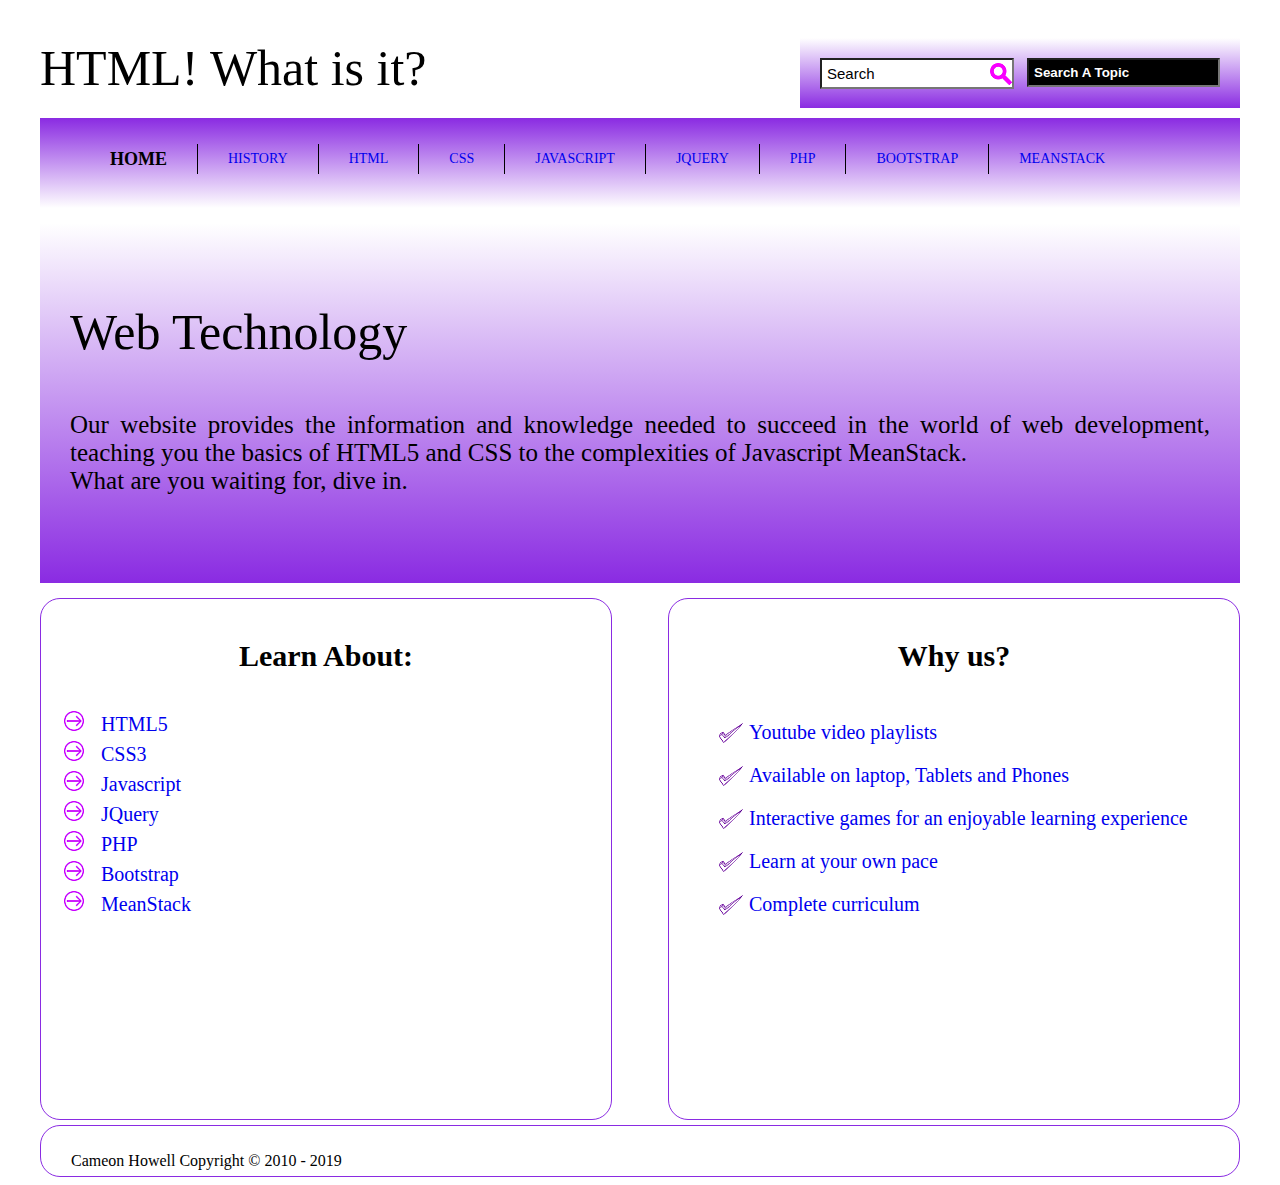
<file: index.html>
<!DOCTYPE html>
<html>
    <head>
    <meta charset="UTF-8">
        <title>What are HTML and CSS</title>
        <meta name="viewport" content="width=device-width, initial-scale=1.0, user-scaleable=yes">
        <meta name="description" content="HTML and CSS Research">
        <meta name="author" content="Cameron Howell">
        <link rel="stylesheet" type="text/css" href="css/styling.css">
    </head>
    
    <body>
    <div id="container">
        <Header id="header">
            <div id="brand">
                <h1><a href="#">HTML! What is it?</a></h1>
            </div>
            <div id="searchbox">
                <form method="get">
                <input type="text" class="text" value="Search">
                    <input class="submit" type="search" value="Search A Topic">
                </form>
            </div>
            <div class="clear"></div>
        </Header>
        
        <Nav id="menu">
            <ul>
                <li><a href="#" class="active">Home</a></li>
                <li><a href="history.html">History</a></li>
                <li><a href="#">HTML</a></li>
                <li><a href="#">CSS</a></li>
                <li><a href="#">Javascript</a></li>
                <li><a href="#">JQuery</a></li>
                <li><a href="#">PHP</a></li>
                <li><a href="#">Bootstrap</a></li>
                <li><a href="#">MeanStack</a></li>
            </ul>
        </Nav>
        
	<Content>
        <Main id="introduction">
        <header><h3>Web Technology</h3></header>
            <p>Our website provides the information and knowledge needed to succeed in the world of web development, teaching you the basics of HTML5 and CSS to the complexities of Javascript MeanStack. <br>
            What are you waiting for, dive in.</p>
        </Main>
        
        <Section id="leftsidebar" class="sidebar">
        <header><h3>Learn About:</h3></header>
            <ul>
                <li><a href="#">HTML5</a></li>
                <li><a href="#">CSS3</a></li>
                <li><a href="#">Javascript</a></li>
                <li><a href="#">JQuery</a></li>
                <li><a href="#">PHP</a></li>
                <li><a href="#">Bootstrap</a></li>
                <li><a href="#">MeanStack</a></li>
            </ul>
        </Section>
        
        <aside id="rightsidebar" class="sidebar">
        <header><h3>Why us?</h3></header>
            <ul>
                <li><a href="#">Youtube video playlists</a></li>
                <li><a href="#">Available on laptop, Tablets and Phones</a></li>
                
                <li><a href="#">Interactive games for an enjoyable learning experience</a></li>
                <li><a href="#">Learn at your own pace</a></li>
                <li><a href="#">Complete curriculum</a></li>
            </ul>
        </aside>
        
	</Content>

        <div class="clear"></div>
        
        <footer class="footer">
            <div><p>Cameon Howell Copyright &copy; 2010 - 2019</p></div>
        </footer>
        
    </div>
    </body>
</html>
</file>
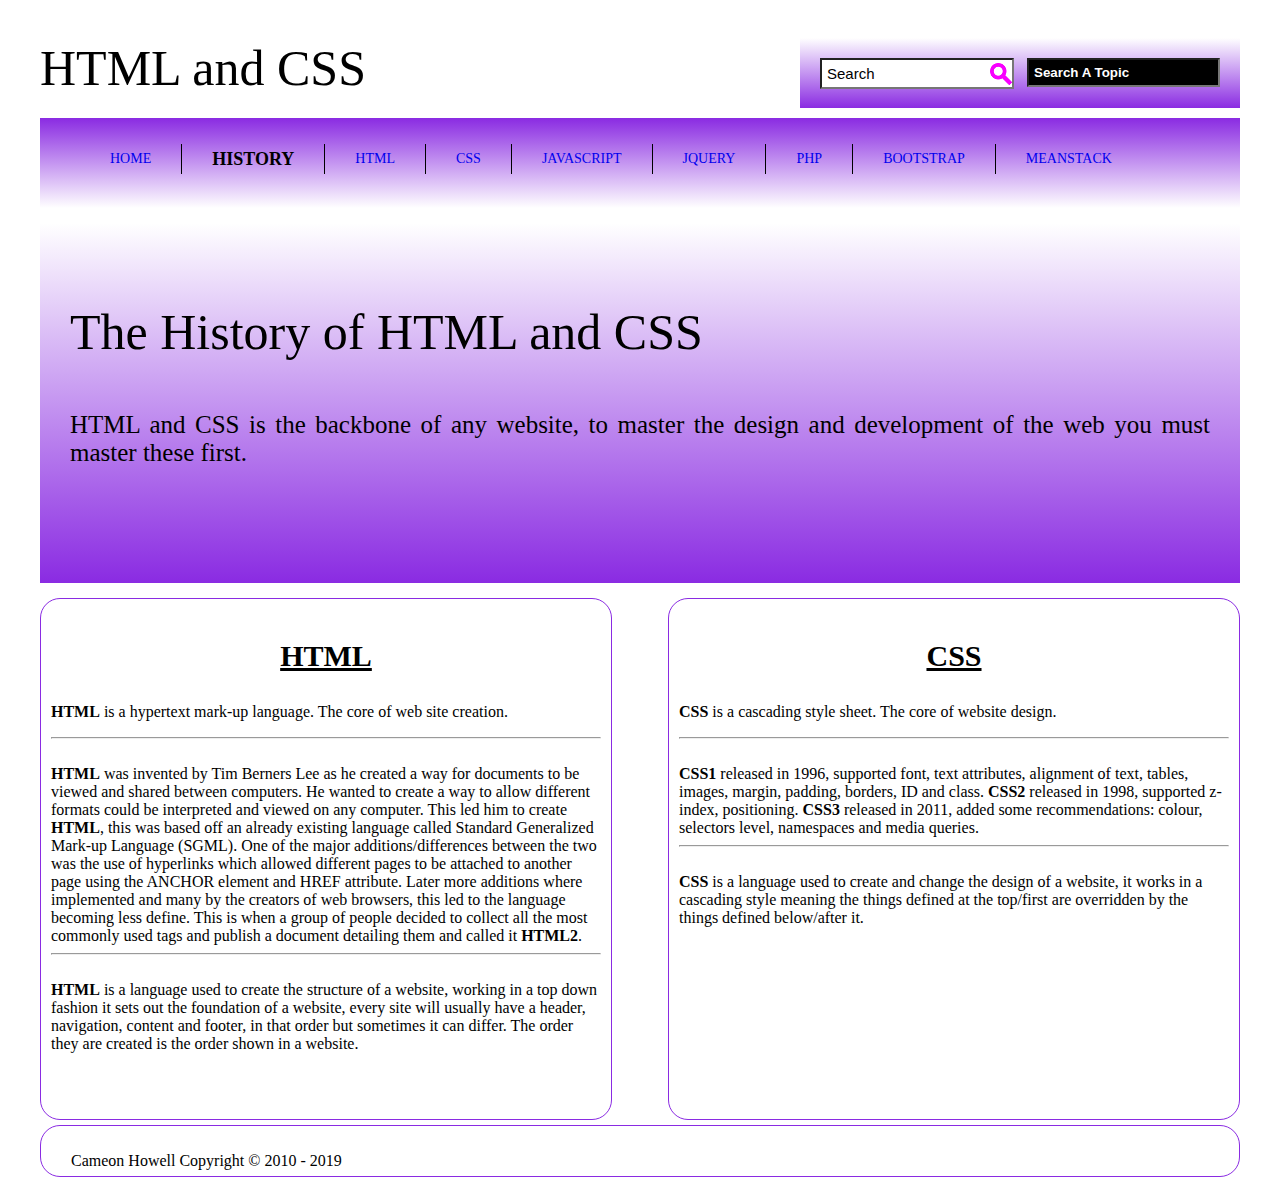
<file: history.html>
<!DOCTYPE html>
<html>
    <head>
    <meta charset="UTF-8">
        <title>Html and CSS</title>
        <meta name="viewport" content="width=device-width, initial-scale=1.0, user-scaleable=yes">
        <meta name="description" content="HTML and CSS Research">
        <meta name="author" content="Cameron Howell">
        <link rel="stylesheet" type="text/css" href="css/styling.css">
    </head>
    
    <body>
    <div id="container">
        <div id="header">
            <div id="brand">
                <h1><a href="#">HTML and CSS</a></h1>
            </div>
            <div id="searchbox">
                <form method="get">
                <input type="text" class="text" value="Search">
                    <input class="submit" type="search" value="Search A Topic">
                </form>
            </div>
            <div class="clear"></div>
        </div>
        
        <nav id="menu">
            <ul>
                <li><a href="index.html">Home</a></li>
                <li><a href="#" class="active">History</a></li>
                <li><a href="#">HTML</a></li>
                <li><a href="#">CSS</a></li>
                <li><a href="#">Javascript</a></li>
                <li><a href="#">JQuery</a></li>
                <li><a href="#">PHP</a></li>
                <li><a href="#">Bootstrap</a></li>
                <li><a href="#">MeanStack</a></li>
            </ul>
        </nav>
        <content>
        <div id="introduction">
        <header><h3>The History of HTML and CSS</h3></header>
            <p>HTML and CSS is the backbone of any website, to master the design and development of the web you must master these first.</p>
        </div>
        
        <section id="leftsidebar" class="sidebar">
        <header style="text-decoration: underline"><h3>HTML</h3></header>
            
            <p>
                <b>HTML</b> is a hypertext mark-up language. The core of web site creation.
                <br><hr><br>
                <b>HTML</b> was invented by Tim Berners Lee as he created a way for documents to be viewed and shared between computers. He wanted to create a way to allow different formats could be interpreted and viewed on any computer. This led him to create <b>HTML</b>, this was based off an already existing language called Standard Generalized Mark-up Language (SGML). One of the major additions/differences between the two was the use of hyperlinks which allowed different pages to be attached to another page using the ANCHOR element and HREF attribute. Later more additions where implemented and many by the creators of web browsers, this led to the language becoming less define. This is when a group of people decided to collect all the most commonly used tags and publish a document detailing them and called it <b>HTML2</b>. <br><hr><br>
            <b>HTML</b> is a language used to create the structure of a website, working in a top down fashion it sets out the foundation of a website, every site will usually have a header, navigation, content and footer, in that order but sometimes it can differ. The order they are created is the order shown in a website.    
                
                </p>
            </section>
        
        
        <aside id="rightsidebar" class="sidebar">
        <header style="text-decoration: underline"><h3>CSS</h3></header>
            <p>
                <b>CSS</b> is a cascading style sheet. The core of website design.
                <br><hr><br>
                <b>CSS1</b> released in 1996, supported font, text attributes, alignment of text, tables, images, margin, padding, borders, ID and class.
<b>CSS2</b> released in 1998, supported z-index, positioning.
<b>CSS3</b> released in 2011, added some recommendations: colour, selectors level, namespaces and media queries.
<br><hr><br>
        <b>CSS</b> is a language used to create and change the design of a website, it works in a cascading style meaning the things defined at the top/first are overridden by the things defined below/after it. 
        
        </p>
        </aside>
        
        </content>
      
        <div class="clear"></div>
        
        <footer class="footer">
            <div><p>Cameon Howell Copyright &copy; 2010 - 2019</p></div>
        </footer>
        
    </div>
    </body>
</html>
</file>
<file: css/styling.css>
body{
    font: arial, helbetica, sans-serif; height: 100%;
}

#container{
    width: auto;
    max-width: 1200px;
    min-width: 500px;
    height: 100%;
    margin: 0 auto;
}

hr { 
  display: block;
  margin-top: 0.5em;
  margin-bottom: 0.5em;
  margin-left: auto;
  margin-right: auto;
  border-style: inset;
  border-width: 1px;
} 

.clear{
    clear: both;
}

h1 a{
    font-size: 50px;
    font-weight: 100;
    color: Black;
    text-decoration: none;
}

#header{
    height: 90px;
    padding: 10px 0px;
}

#brand{
    float: left;
}

#searchbox{
    float: right;
    width: 400px;
    height: 50px;
    background: linear-gradient(white,blueviolet);
    background: -webkit-linear-gradient(white,blueviolet);
    background: -ms-linear-gradient(white,blueviolet);
    background: -moz-linear-gradient(white,blueviolet);
    background: -o-linear-gradient(white,blueviolet);
    padding: 20px 20px 0px 20px;
    margin-top: 20px;
}

.text{
    float: left;
    width: 180px;
    padding: 5px;
    font-size: 15px;
    color: black;
    background: white url(../image/search.png) right no-repeat;
    border: 1px solid #grey;
}

.submit{
    float: right;
    padding: 5px;
    font-weight: bold;
    color: white;
    background: black;
    border: 1px solid #grey;
}

#menu{
    height: 70px;
    background: linear-gradient(blueviolet,white);
    background: -ms-linear-gradient(blueviolet,white);
    background: -o-linear-gradient(blueviolet,white);
    background: -moz-linear-gradient(blueviolet,white);
    background: -webkit-linear-gradient(blueviolet,white);
    padding: 10px 0px;
}

ul{
    list-style: none;
}

#menu ul li{
    float: left;
    padding: 0px 30px;
    height: 30px;
    border-right: 1px solid black;
}

#menu ul li:last-child{
    border-right: none;
}

#menu ul li a{
    text-decoration: none;
    text-transform: uppercase;
    font-size: 14px;
    line-height: 30px;
    transition: font-size 0.3s ease;
    -md-transition: font-size 0.3s ease;
    -o-transition: font-size 0.3s ease;
    -moz-transition: font-size 0.3s ease;
    -webkit-transition: font-size 0.3s ease;
}

#menu ul li a.active{
    font-size: 18px;
    font-weight: bold;
    color: black;
}
#menu ul li a:hover{
    font-size: 18px;
    font-weight: bold;
    color: black;
}

#introduction{
background: linear-gradient(white,blueviolet);
background: -moz-linear-gradient(white,blueviolet);
background: -webkit-linear-gradient(white,blueviolet);
background: -o-linear-gradient(white,blueviolet);
background: -ms-linear-gradient(white,blueviolet);
    padding: 30px;
    margin: 15px 0px;
    height: 300px;
}

#introduction h3{
    font-size: 50px;
    color:black;
    font-weight: normal;
}

#introduction p{
    font-size: 25px;
    color: black;
    text-align: justify;
}

.sidebar h3{
    color: black;
    font-size: 30px;
}

.sidebar ul li a{
    text-decoration: none;
    font-size: 20px;
}

.sidebar ul li a:hover, siderbar ul li a.active{
    text-decoration: none;
    color: black;
    font-size: 24px;
    font-weight: bold;
    transition: font-size 0.3s ease;
    -md-transition: font-size 0.3s ease;
    -o-transition: font-size 0.3s ease;
    -moz-transition: font-size 0.3s ease;
    -webkit-transition: font-size 0.3s ease;
}

.sidebar{
    width: 550px;
    height: 500px;
    border: 1px solid blueviolet;
    border-radius: 20px;
    padding: 10px; 30px;
	
}
.sidebar header h3{text-align:center;}
#formcontain{margin:0 auto;
	width:35%;
}

.textboxes{width:200px;
	height:40px;
}
textarea{
	width:198px;
	height:80px;
	}
button {
	height:40px;
	}
#leftsidebar{
    float: left;
}

.sidebar ul{
    padding-top: 8px;
}

#leftsidebar ul li{
    padding: 0px 0px 5px 10px;
    list-style-image: url(../image/arrow.png);
}

#rightsidebar{
    float: right;
}

#rightsidebar ul li{
    padding: 10px 0px 10px 30px;
    background: url(../image/pchecks.png) no-repeat left center;
}

#rightsiderbar ul li a{
    
}

.footer{
    height: 30px;
    border: 1px solid blueviolet;
    border-radius: 20px;
    padding: 10px; 30px;
    padding: 10px 30px;
    margin-top: 5px;
}
</file>
